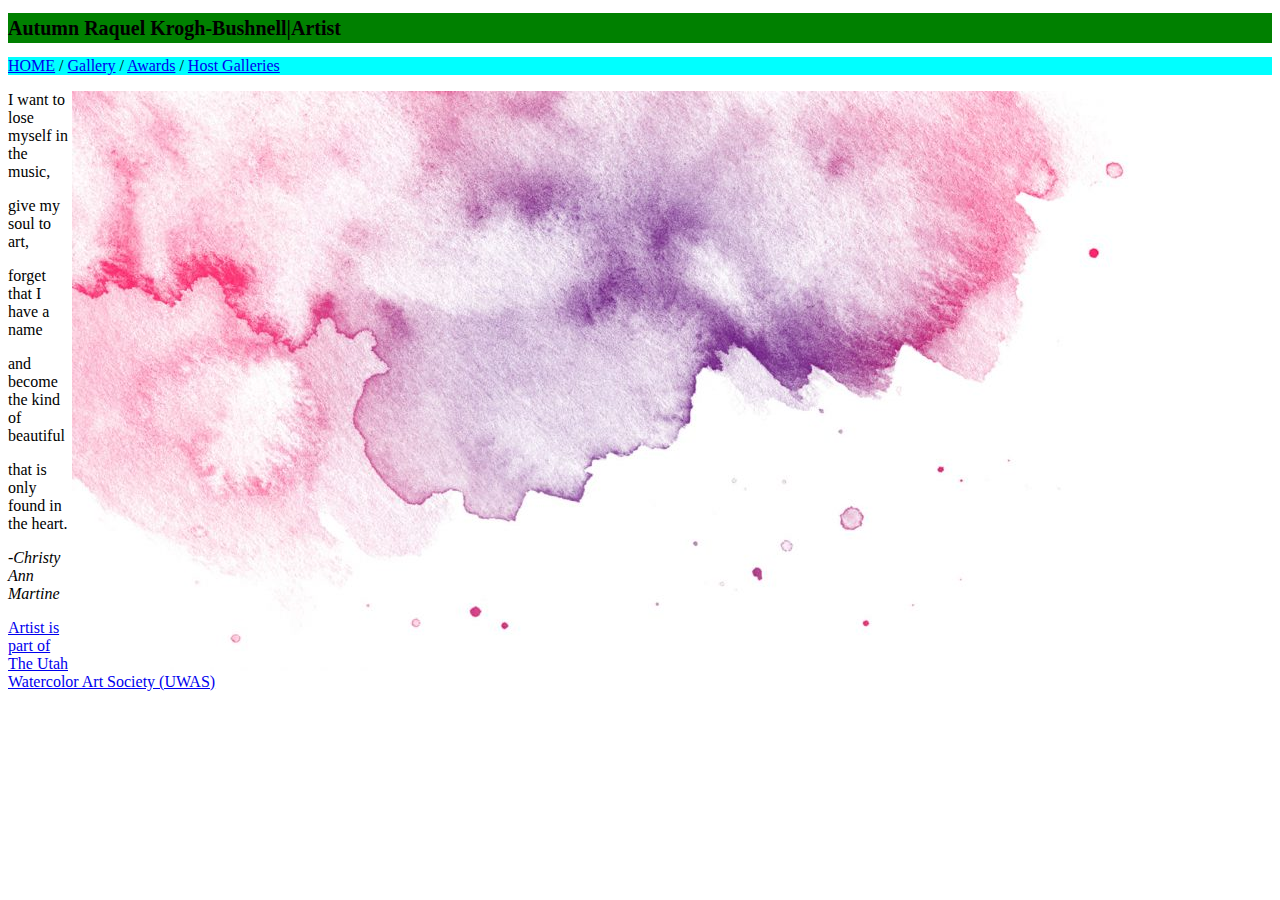
<file: index.html>
<!doctype html>
<html lang="en">
  <head>
    <!-- Required meta tags -->
    <meta charset="utf-8">
    <meta name="viewport" content="width=device-width, initial-scale=1, shrink-to-fit=no">

    <!-- Bootstrap CSS -->

<link rel="stylesheet" href="https://stackpath.bootstrapcdn.com/bootstrap/4.1.3/css/bootstrap.min.css" integrity="sha384-MCw98/SFnGE8fJT3GXwEOngsV7Zt27NXFoaoApmYm81iuXoPkFOJwJ8ERdknLPMO" crossorigin="anonymous">
    
      
      <link rel="stylesheet" href= "CSS/style.css" type="text/css">

    <title>Autumn Raquel Krogh-Bushnell Artist</title>

  </head>
  <body>
    <h1> Autumn Raquel Krogh-Bushnell|Artist</h1>
  <!-- 
******************************************************************************************************
Navigation Bar
******************************************************************************************************
-->    
   
      
    <div><!-- Start of container -->
        <div>   <!-- Start of row -->
            <div> <!-- Start of column -->                    
           <nav>
        <a href="#">HOME</a><span> / </span>
        <a href="pages/gallery1.html">Gallery</a> <span> / </span>
        <a href="pages/awards1.html">Awards</a> <span> / </span>
        <a href="pages/hostgallery1.html">Host Galleries</a>  
            </nav>  
                
            </div> <!-- End of column -->
        </div>  <!-- End of row -->
    </div> <!-- End of container -->

    <!-- 
******************************************************************************************************
Content- Quote and Pic
******************************************************************************************************
-->  
    
  <div class="container">
  <div class="row">
    <div class="col">
      <p><img src=image/watercolor1.jpg style="float:right;">
    </div>
    <div class="col">
      <p>I want to lose myself in the music,</p>
      <p>give my soul to art,</p>
      <p>forget that I have a name</p>
      <p>and become the kind of beautiful</p>
      <p>that is only found in the heart.</p>
      <p><i>-Christy Ann Martine</i></p> 
    </div>
  </div>
    
 


         <!-- 
******************************************************************************************************
Content- Link to UWAS
******************************************************************************************************
--> 
      
   <div id=""><!-- Start of container -->
        <div>   <!-- Start of row -->
            <div> 
              
               <a href="https://utahwatercolor.org/">Artist is part of The Utah Watercolor Art Society (UWAS) </a>
                <!-- Optional JavaScript -->
                <!-- jQuery first, then Popper.js, then Bootstrap JS -->
                
                
            </div> <!-- End of column -->
        </div>  <!-- End of row -->
    </div> <!-- End of container -->   

   
    
    
    
    
    
    </body>
</html>
</file>
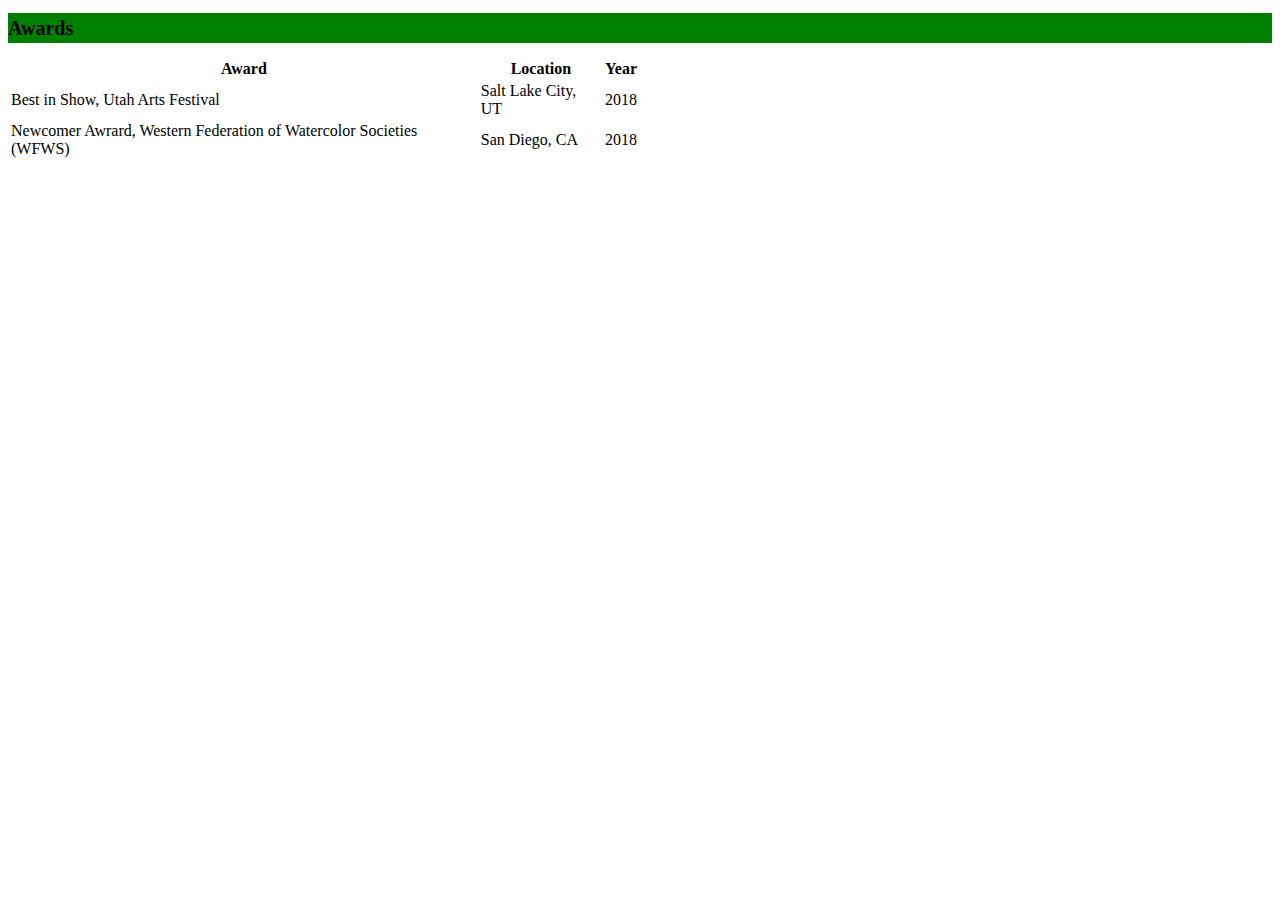
<file: pages/awards1.html>
<!DOCTYPE html>
<html>
<head>
<title>Awards</title>
<link rel="stylesheet" href= "../CSS/style.css">
    
    </head>
<body>
 
    <!-- 
******************************************************************************************************
Awards Table
******************************************************************************************************
-->
  <h1>Awards</h1>
    
<table style="width:50%">
  <tr>
    <th>Award</th>
    <th>Location</th> 
    <th>Year</th>
  </tr>
  <tr>
    <td>Best in Show, Utah Arts Festival</td>
    <td>Salt Lake City, UT</td> 
    <td>2018</td>
  </tr>
  <tr>
    <td>Newcomer Awrard, Western Federation of Watercolor Societies (WFWS) </td>
    <td>San Diego, CA</td> 
    <td>2018</td>
  </tr>
</table>
    
    
    
    
</body>
</html>
</file>
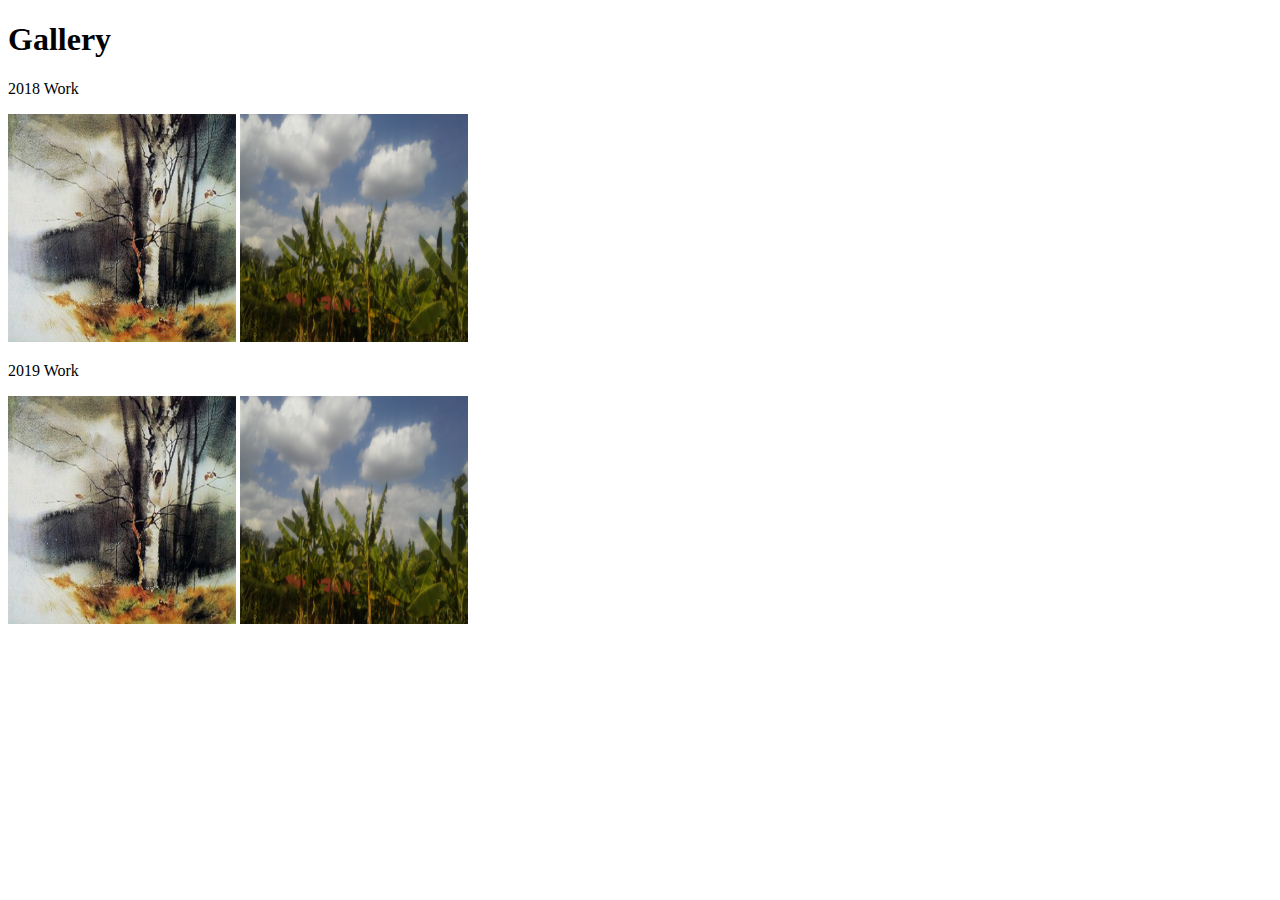
<file: pages/gallery1.html>
<!DOCTYPE html>
<html>
<head>
<title>Gallery</title>
</head>
<body>



  <!-- 
******************************************************************************************************
Gallery photos
******************************************************************************************************
-->
<h1>Gallery</h1>
    
<p>2018 Work</p>

 
 <img src=image/watercolor1.jpg style="width:228px;height:228px;">
 <img src=image/pic1.jpg style="width:228px;height:228px;">

    
<p>2019 Work</p>
    
 <img src=image/watercolor1.jpg style="width:228px;height:228px;">
 <img src=image/pic1.jpg style="width:228px;height:228px;">
 
 
    
  
    


    
    
    
    
</body>
</html>
</file>
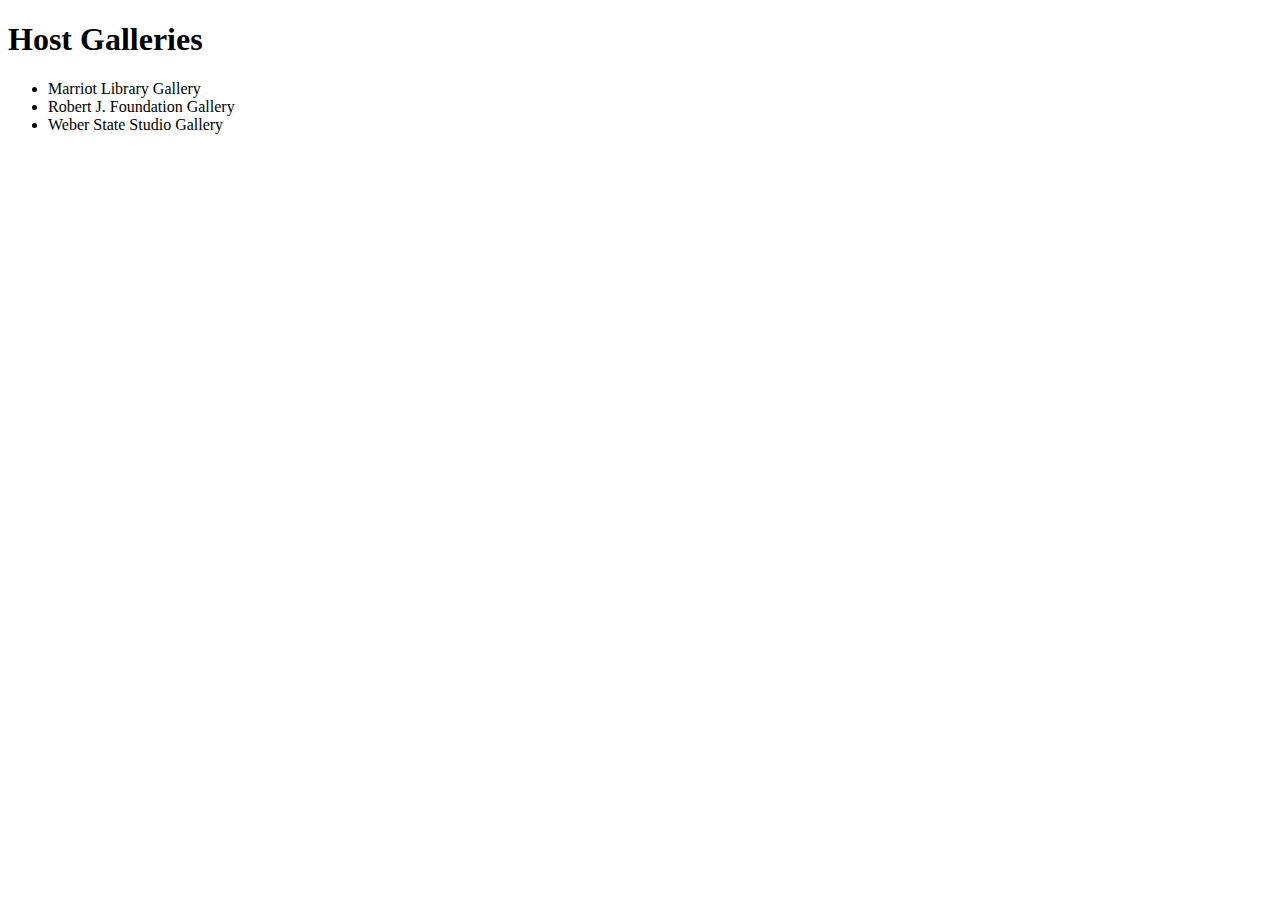
<file: pages/hostgallery1.html>
<!DOCTYPE html>
<html>
<head>
<title>Host Galleries</title>
</head>
<body>
    
    <!-- 
******************************************************************************************************
Gallery List
******************************************************************************************************
-->     
 <h1>Host Galleries</h1>
    
 <ul>
  <li>Marriot Library Gallery</li>
  <li>Robert J. Foundation Gallery</li>
  <li>Weber State Studio Gallery</li>
</ul>    
    
    
    
    
    
    
</body>
</html>
</file>
<file: CSS/style.css>
h1 {
    background-color: green;
    font-size: 20px;line-height:150%;
    
}

nav {
    background-color:aqua;
}
</file>
